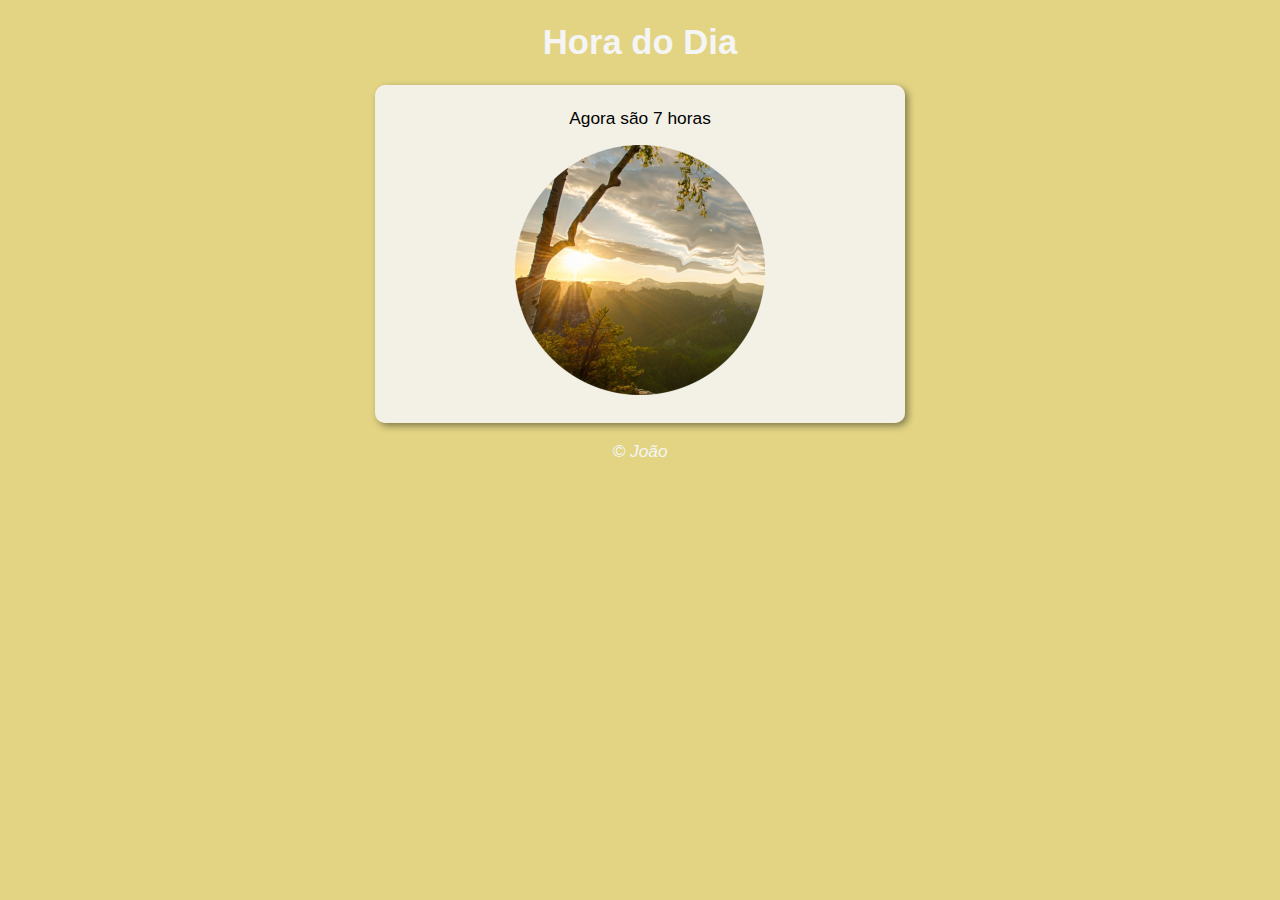
<file: ex014/index.html>
<!DOCTYPE html>
<html lang="pt-br">
<head>
    <meta charset="UTF-8">
    <meta http-equiv="X-UA-Compatible" content="IE=edge">
    <meta name="viewport" content="width=device-width, initial-scale=1.0">
    <title>Hora do Dia</title>
    <link rel="stylesheet" href="style.css">
</head>
<body onload="carregar()">
      <header>
        <h1>Hora do Dia</h1>
      </header>
      <section>
        <div id="msg">
            Aqui vai aparecer a mensagem
        </div>
        <div id="foto">
            <img id="imagem" src="ftdia.png" alt="Foto da Dia">
        </div>
      </section>
      <footer>
        <p>&copy; João</p>
      </footer>
      <script src="script.js"></script>
</body>
</html>
</file>
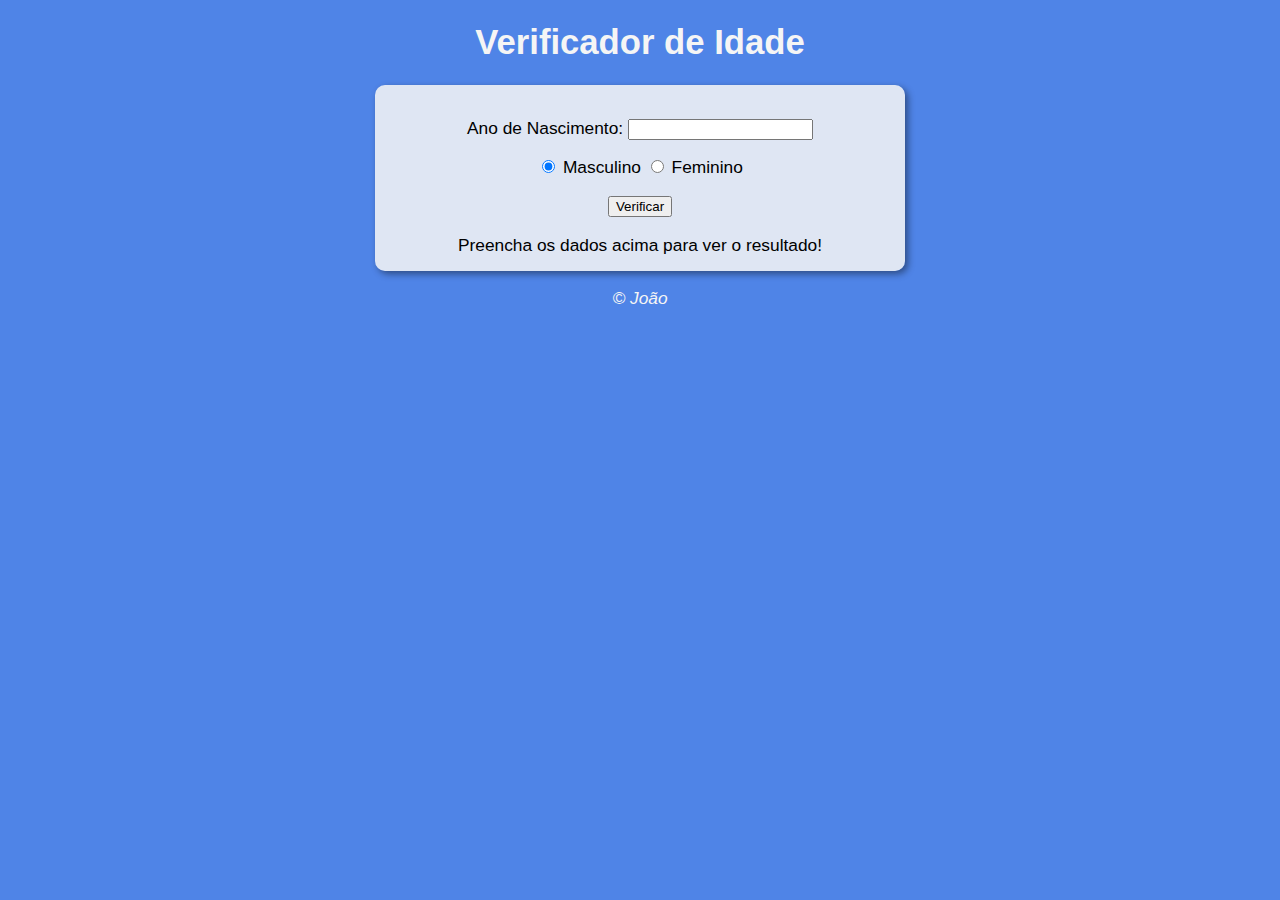
<file: ex015/index.html>
<!DOCTYPE html>
<html lang="pt-br">
<head>
    <meta charset="UTF-8">
    <meta http-equiv="X-UA-Compatible" content="IE=edge">
    <meta name="viewport" content="width=device-width, initial-scale=1.0">
    <title>Verificador de idade</title>
    <link rel="stylesheet" href="style.css">
</head>
<body>
      <header>
        <h1>Verificador de Idade</h1>
      </header>
      <section>
        <div>
            <p>Ano de Nascimento:
                <input type="number" name="txtano" id="txtano" min="0">
            </p>
            <p>
              <input type="radio" name="radsex" id="masc" checked>
              <label for="mas">Masculino</label>
              <input type="radio" name="radsex" id="fem">
              <label for="fem">Feminino</label>
            </p>
            <p>
              <input type="button" value="Verificar" onclick="verificar()">
            </p>
        </div>
        <div id="res">
            Preencha os dados acima para ver o resultado!
        </div>
      </section>
      <footer>
        <p>&copy; João</p>
      </footer>
      <script src="script.js"></script>
</body>
</html>
</file>
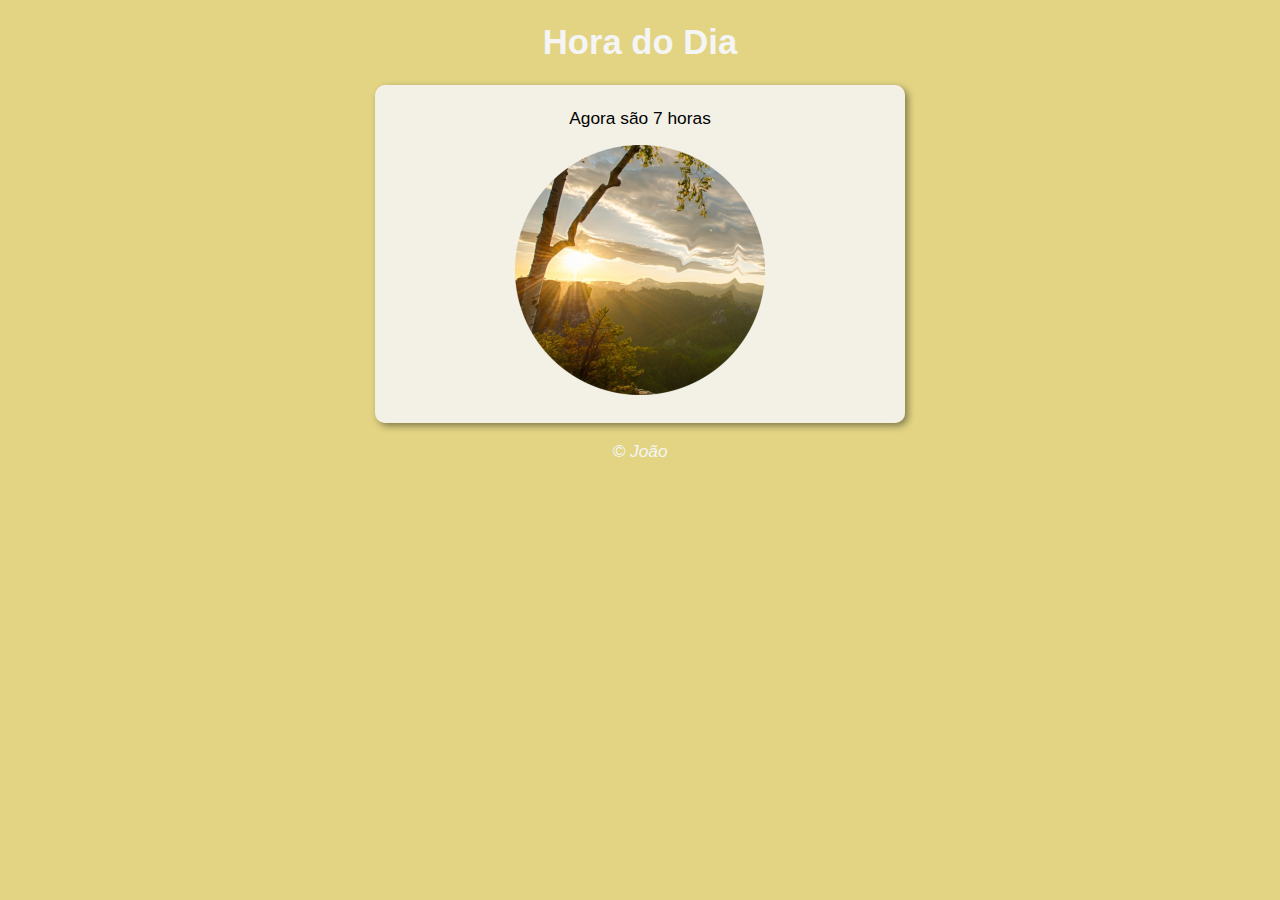
<file: ex014/modelo.html>
<!DOCTYPE html>
<html lang="pt-br">
<head>
    <meta charset="UTF-8">
    <meta http-equiv="X-UA-Compatible" content="IE=edge">
    <meta name="viewport" content="width=device-width, initial-scale=1.0">
    <title>Hora do Dia</title>
    <link rel="stylesheet" href="style.css">
</head>
<body onload="carregar()">
      <header>
        <h1>Hora do Dia</h1>
      </header>
      <section>
        <div id="msg">
            Aqui vai aparecer a mensagem
        </div>
        <div id="foto">
            <img id="imagem" src="ftdia.png" alt="Foto da Dia">
        </div>
      </section>
      <footer>
        <p>&copy; João</p>
      </footer>
      <script src="script.js"></script>
</body>
</html>
</file>
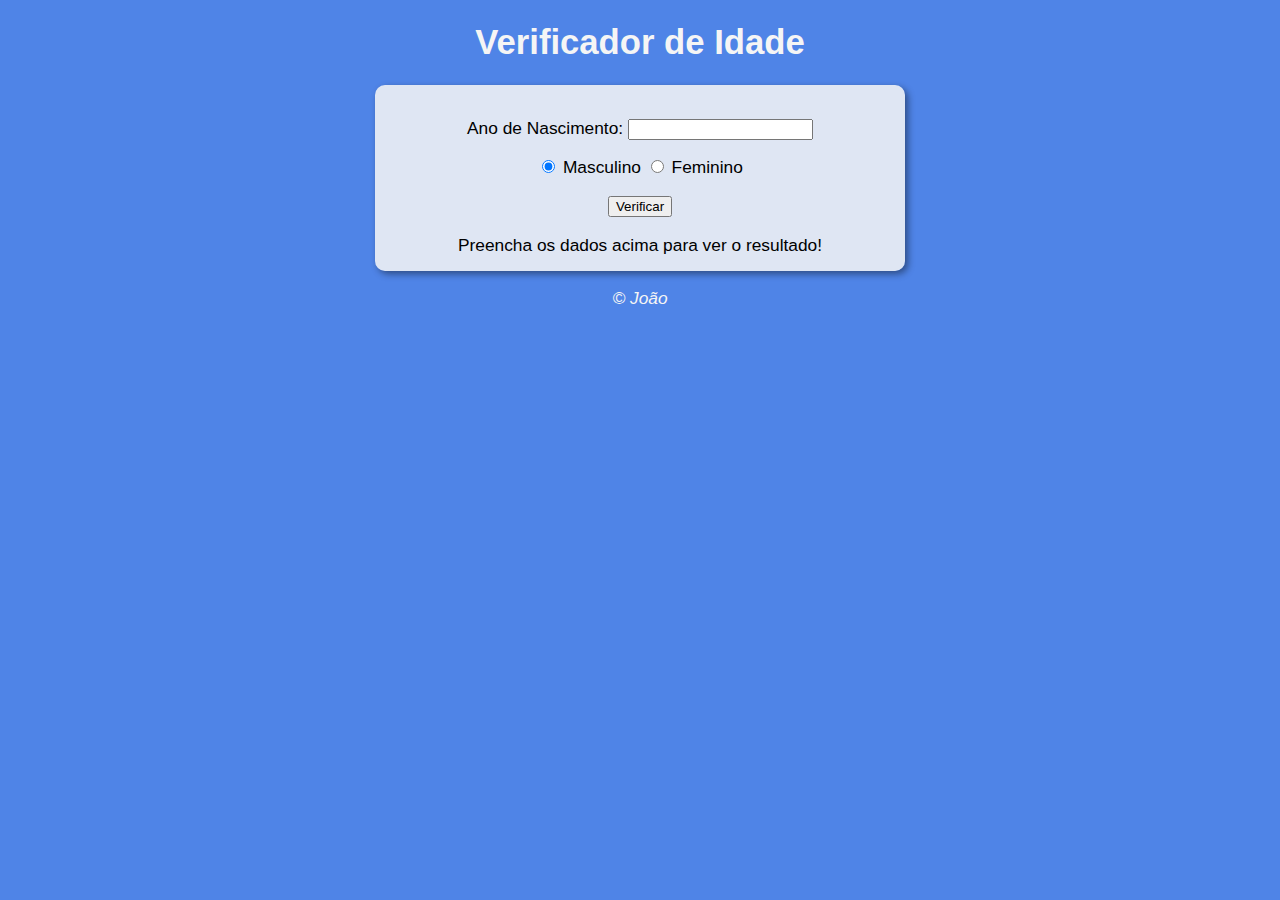
<file: ex015/modelo.html>
<!DOCTYPE html>
<html lang="pt-br">
<head>
    <meta charset="UTF-8">
    <meta http-equiv="X-UA-Compatible" content="IE=edge">
    <meta name="viewport" content="width=device-width, initial-scale=1.0">
    <title>Verificador de idade</title>
    <link rel="stylesheet" href="style.css">
</head>
<body>
      <header>
        <h1>Verificador de Idade</h1>
      </header>
      <section>
        <div>
            <p>Ano de Nascimento:
                <input type="number" name="txtano" id="txtano" min="0">
            </p>
            <p>
              <input type="radio" name="radsex" id="masc" checked>
              <label for="mas">Masculino</label>
              <input type="radio" name="radsex" id="fem">
              <label for="fem">Feminino</label>
            </p>
            <p>
              <input type="button" value="Verificar" onclick="verificar()">
            </p>
        </div>
        <div id="res">
            Preencha os dados acima para ver o resultado!
        </div>
      </section>
      <footer>
        <p>&copy; João</p>
      </footer>
      <script src="script.js"></script>
</body>
</html>
</file>
<file: ex014/style.css>
body {
    background: rgb(79, 132, 231);
    font: normal 13pt Arial;
}
header {
    color: whitesmoke;
    text-align: center;
}
section {
    background: rgba(245, 245, 245, 0.87);
    border-radius: 10px;
    padding: 15px;
    width: 500px;
    margin: auto;
    box-shadow: 3px 3px 7px rgba(0, 0, 0, 0.425);
}
div {
    text-align: center;
    padding: 8px;
}
footer {
    color: whitesmoke;
    text-align: center;
    font-style: italic;
}
</file>
<file: ex015/style.css>
body {
    background: rgb(79, 132, 231);
    font: normal 13pt Arial;
}
header {
    color: whitesmoke;
    text-align: center;
}
section {
    background: rgba(245, 245, 245, 0.87);
    border-radius: 10px;
    padding: 15px;
    width: 500px;
    margin: auto;
    box-shadow: 3px 3px 7px rgba(0, 0, 0, 0.425);
}
div {
    text-align: center;
}
footer {
    color: whitesmoke;
    text-align: center;
    font-style: italic;
}
</file>
